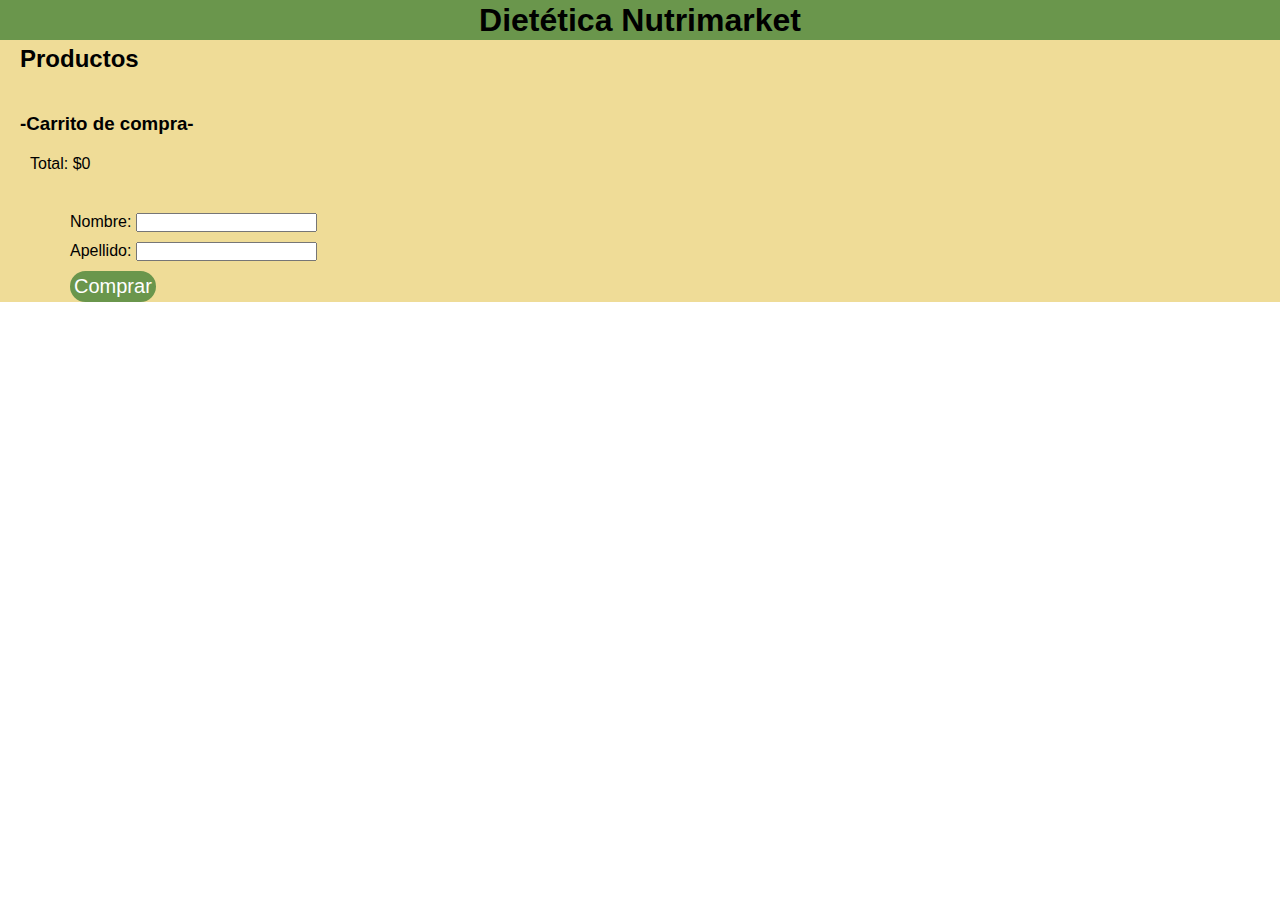
<file: index.html>
<!DOCTYPE html>
<html lang="en">
<head>
    <meta charset="UTF-8">
    <meta name="viewport" content="width=device-width, initial-scale=1.0">
    <title>Nutrimarket- Shop</title>
    <link rel="stylesheet" href="css/stylesTienda.css">
</head>
<body>
    <main>
        <h1>Dietética Nutrimarket</h1>
        <h2>Productos</h2>
        <!--muestro lista de articulos-->
        <ol id="listaProd"></ol>
        <!--ejecuto carrito-->
        <h3>-Carrito de compra-</h3>
        <ul id="listaCarrito"></ul>
        <!--sumo total-->
        <div id="total"></div>
        <!--finalizacion de compra-->
        <div id="agradecimiento"></div>
        <form id="formularioCompra">
            <div>
                <label for="nombre">Nombre:</label>
                <input type="text" name="nombre" id="nombre">
            </div>
            <div>
                <label for="apellido">Apellido:</label>
                <input tye="text" name="apellido" id="apellido">
            </div>
            <div>
                <!--boton de compra-->
                <input type="submit" value="Comprar" id="btnCompra">
            </div>
        </form>
    <script src="./tiendaSanita.js"></script>
    </main>
</body>
</html>
</file>
<file: css/stylesTienda.css>
/*Fuente
font-family: "Raleway", sans-serif;
font-optical-sizing: auto;
font-style: normal;
*/

/*reset*/
*{
    margin: 0;
    padding:0;
    box-sizing: border-box;
} 

main{
    font-family: "Raleway", sans-serif;
    font-optical-sizing: auto;
    font-style: normal;
    background-color: #efdc97;
}

h1{
    width: 100%;
    height: 40px;
    margin-bottom: 5px;
    text-align: center;
    padding: 2px 2px 2px 2px;
    background-color: #6a964c;
}

h2{
    padding-left: 20px;
}

ol{
    padding-left: 20px;
    padding-top: 20px;
    margin-left: 20px;
}

h3{
    padding-left: 20px;
    padding-top: 20px;
}

ul{
    padding-left: 10px;
    padding-top: 10px;
    margin-left: 20px
}

form{
    padding-left: 20px;
    padding-top: 20px;
    margin-left: 20px;
}
div{
    padding-left: 10px;
    padding-top: 10px;
    margin-left: 20px;
}

#btnCompra{
    background-color: #6a964c;
    color: white;
    padding: 2px 2px 2px 2px;
    font-size: 20px;
    border: 2px solid #6a964c ;
    border-radius: 20px 20px;
}
#btnCompra:hover{
    border: 2px solid #efdc97;
    color: #efdc97;
}
</file>
